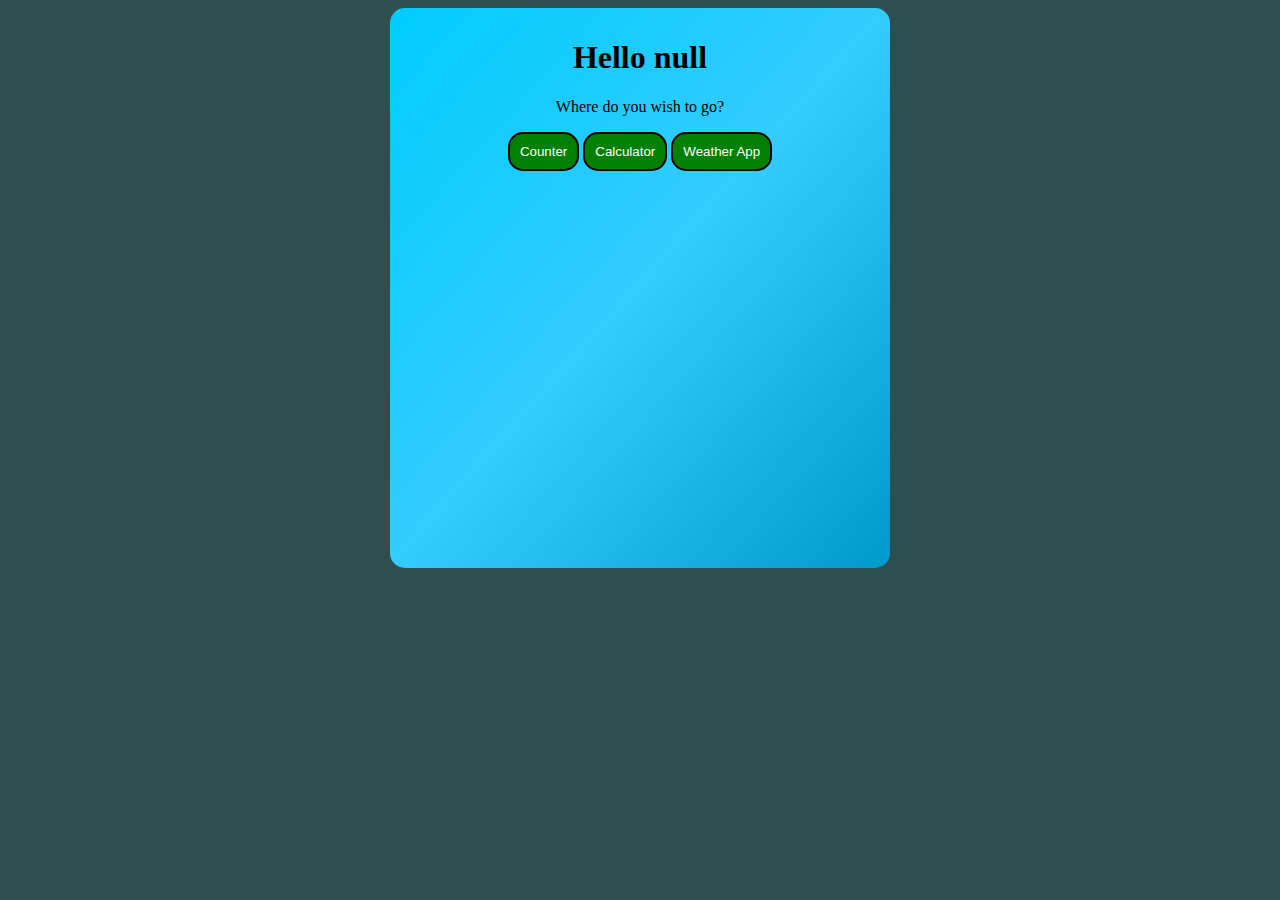
<file: index.html>
<!DOCTYPE html>
<html lang="en">
<head>
    <meta charset="UTF-8">
    <meta name="viewport" content="width=device-width, initial-scale=1.0">
    <link rel="stylesheet" href="styles/index.css">
    <title>JS Basics</title>
</head>
<body>
    <div class="container">
        <h1 id="welcome">Hello</h1>
        <p>Where do you wish to go?</p>
        <div>
            <a href="pages/counter.html"><button>Counter</button></a>
            <button>Calculator</button>
            <button>Weather App</button>
        </div>
    </div>
    <script src="scripts/index.js"></script>
</body>
</html>
</file>
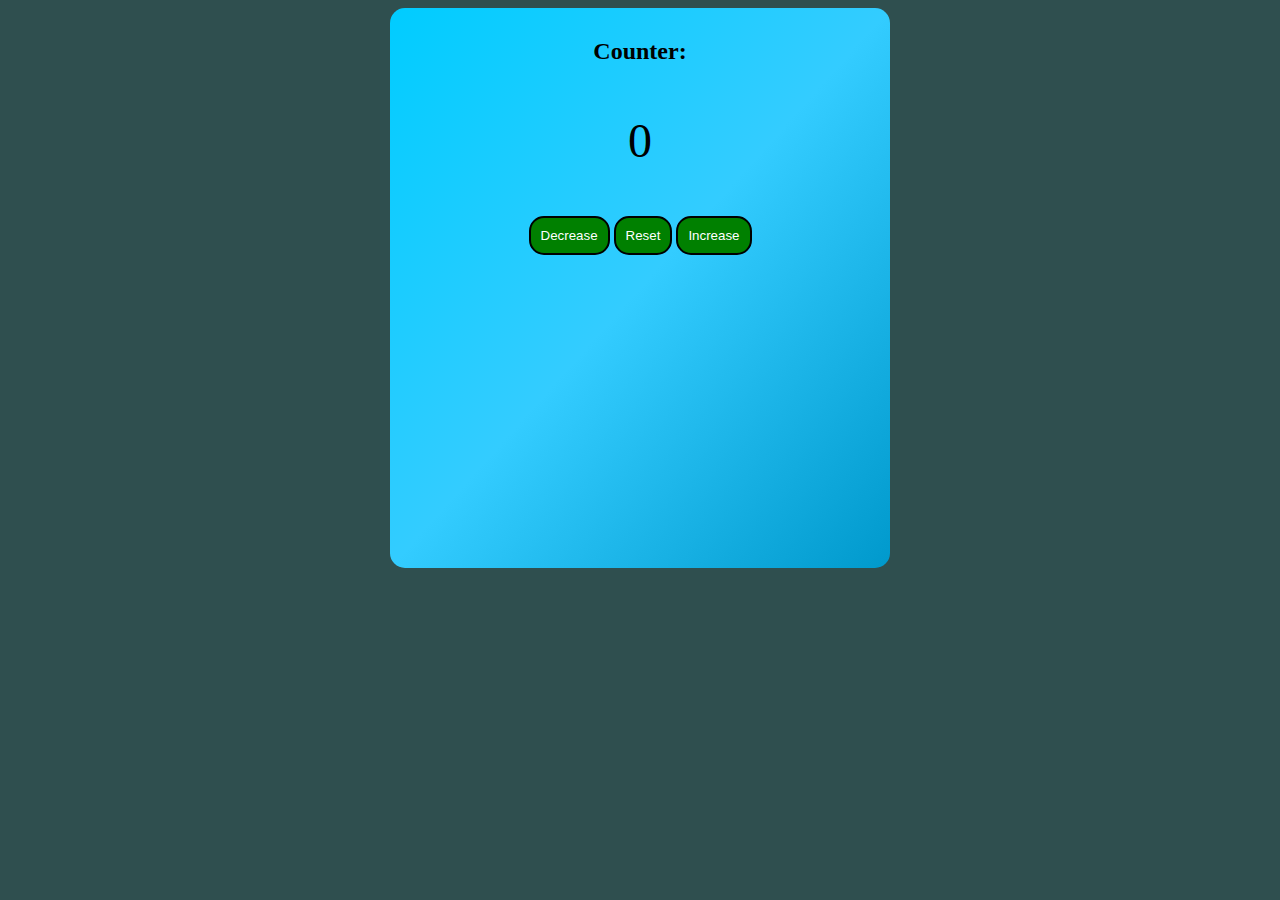
<file: pages/counter.html>
<!DOCTYPE html>
<html lang="en">
<head>
    <meta charset="UTF-8">
    <meta name="viewport" content="width=device-width, initial-scale=1.0">
    <link rel="stylesheet" href="../styles/counter.css">
    <title>Counter | JS Basics</title>
</head>
<body>
    <div class="container">
        <h2>Counter:</h2>
        <p id="count">0</p>
        <div>
            <button id="decrease" class="controls">Decrease</button>
            <button id="reset" class="controls">Reset</button>
            <button id="increase" class="controls">Increase</button>
        </div>
    </div>
    <script src="../scripts/counter.js"></script>
</body>
</html>
</file>
<file: styles/index.css>
body {
    background-color: darkslategrey;
}

.container {
    background-image: linear-gradient(to bottom right, #00ccff, #33ccff, #0099cc);
    background-repeat: no-repeat;
    border-radius: 15px;
    width: 500px;
    height: 550px;
    text-align: center;
    margin: auto;
    padding-top: 10px;
}

button {
    background-color: green;
    color: white;
    border: 2px solid black;
    border-top-left-radius: 15px;
    border-top-right-radius: 15px;
    border-bottom-left-radius: 15px;
    border-bottom-right-radius: 15px;
    padding: 10px;
    cursor: pointer;
}

button:hover {
    border-color: darkgreen;
    transform: scale(1, 1);
}
</file>
<file: styles/counter.css>
body {
    background-color: darkslategrey;
}

.container {
    background-image: linear-gradient(to bottom right, #00ccff, #33ccff, #0099cc);
    background-repeat: no-repeat;
    border-radius: 15px;
    width: 500px;
    height: 550px;
    text-align: center;
    margin: auto;
    padding-top: 10px;
}

p {
    font-size: 3em;
}

.controls {
    background-color: green;
    color: white;
    border: 2px solid black;
    border-radius: 15px;
    padding: 10px;
    cursor: pointer;
}
</file>
